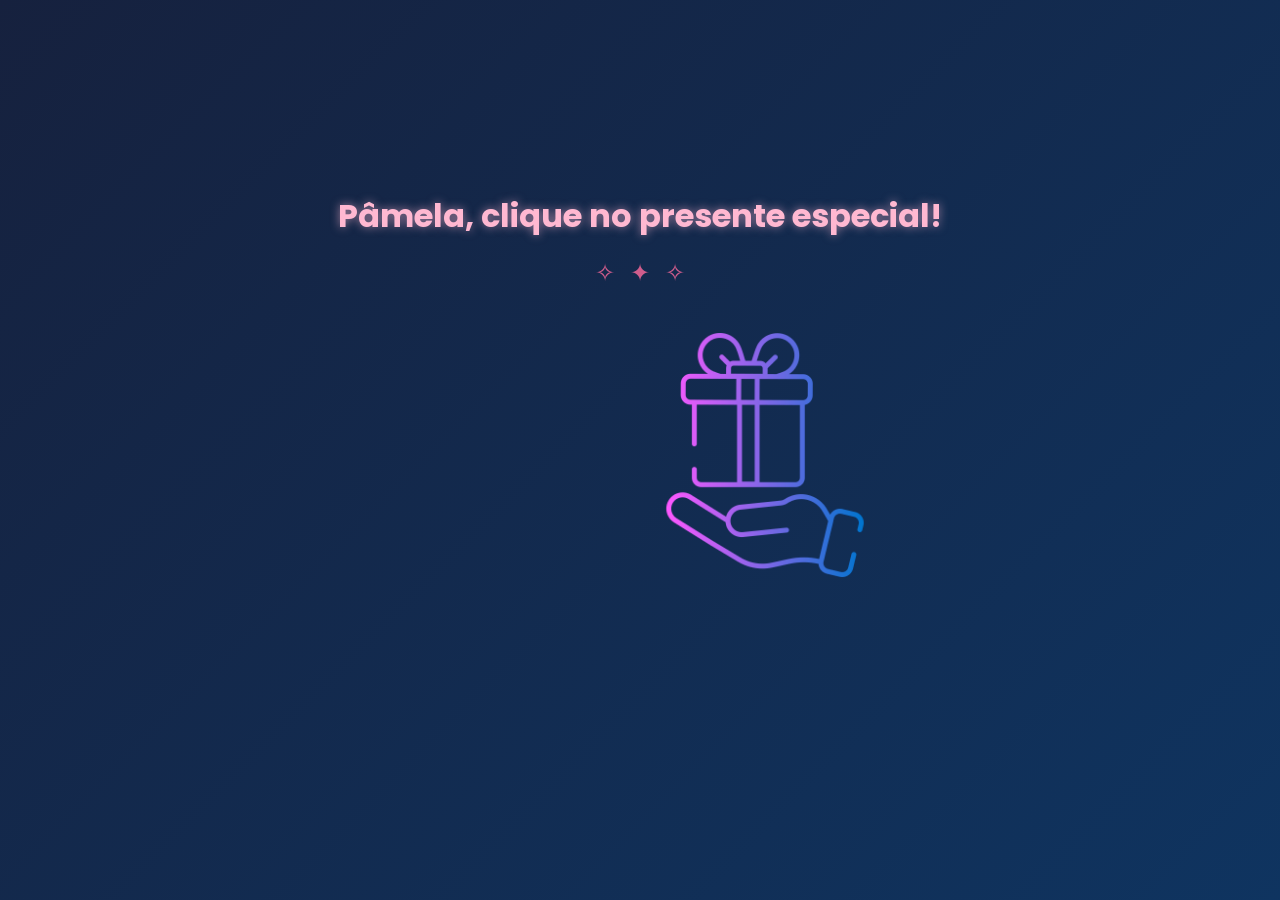
<file: index.html>
<!DOCTYPE html>
<html lang="pt-BR">
<head>
    <meta charset="UTF-8">
    <meta name="viewport" content="width=device-width, initial-scale=1.0, user-scalable=no">
    <meta name="viewport" content="width=device-width, initial-scale=1.0">
    <title>Presente Especial para Pâmela</title>
    <link href="https://fonts.googleapis.com/css2?family=Poppins:wght@400;600;700&display=swap" rel="stylesheet">
    <link rel="stylesheet" href="styles/main.css">
</head>
<body>
    <div class="container">
        <div class="message">
            <h1>Pâmela, clique no presente especial!</h1>
            <div class="stars">
                <div class="star">✧</div>
                <div class="star">✦</div>
                <div class="star">✧</div>
            </div>
        </div>
        
        <div class="gift-box" id="giftBox">
            <img src="assets/images/16832762.png" alt="Presente fechado" class="closed" >
            <img src="assets/images/16832813.png" alt="Presente aberto" class="open">
        </div>
        
        <div class="hidden-message" id="hiddenMessage">
            <h2>Feliz Aniversário!</h2>
            <p>Preparei algo especial para você...</p>
        </div>
    </div>

    <script src="scripts/main.js"></script>
</body>
</html>
</file>
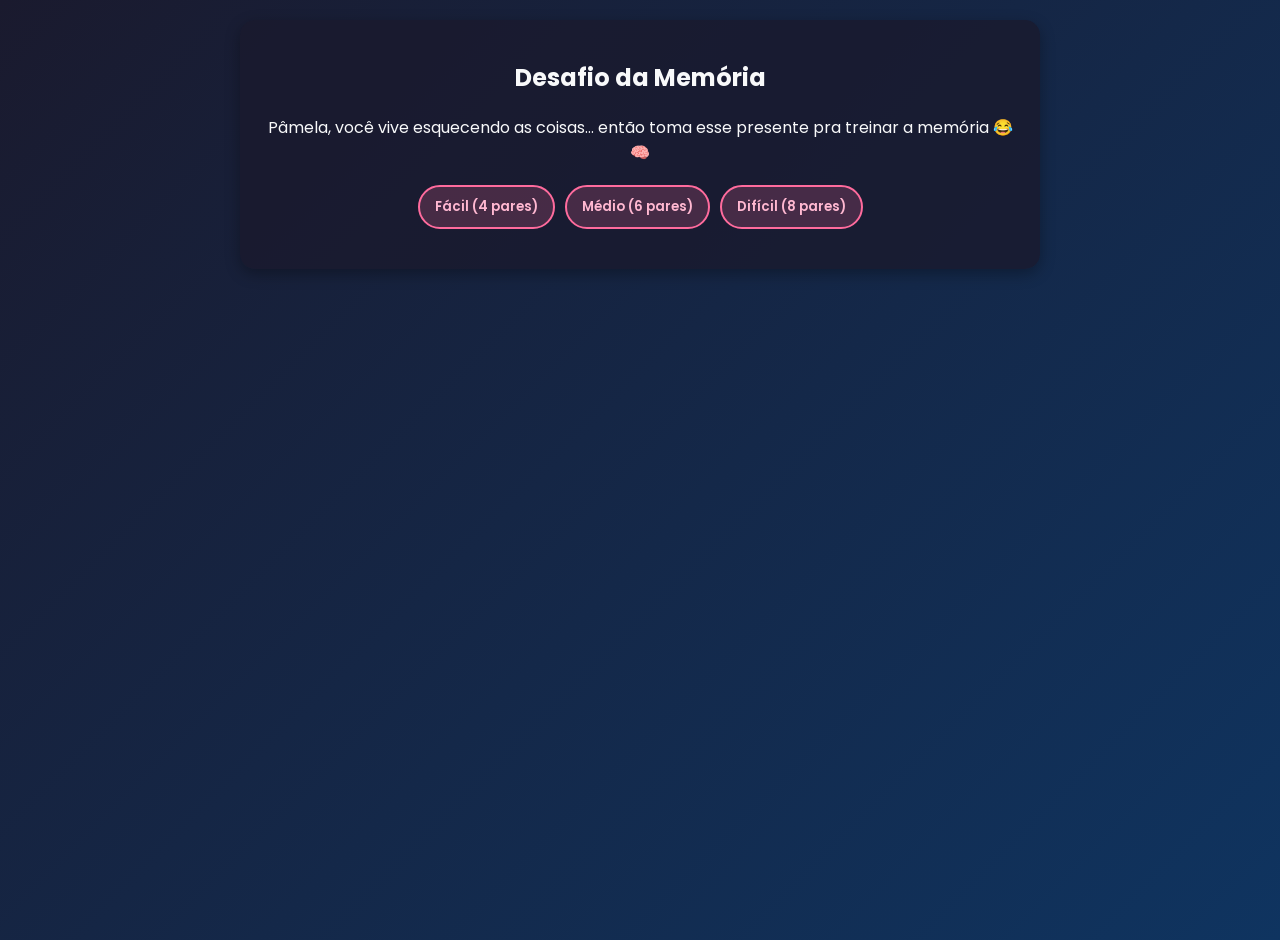
<file: jogos.html>
<!DOCTYPE html>
<html lang="pt-BR">
<head>
    <meta charset="UTF-8">
    <meta name="viewport" content="width=device-width, initial-scale=1.0">
    <title>Jogos - Presente Pâmela</title>
    <link href="https://fonts.googleapis.com/css2?family=Poppins:wght@400;600;700&display=swap" rel="stylesheet">
    <link rel="stylesheet" href="styles/games.css">
</head>
<body>
    <div class="games-container">
        <!-- Jogo da Memória -->
<section class="game-section" id="memoryGame">
    <div class="game-intro">
        <h2>Desafio da Memória</h2>
        <p>Pâmela, você vive esquecendo as coisas… então toma esse presente pra treinar a memória 😂🧠</p>
        <div class="difficulty-buttons">
            <button class="game-button" data-difficulty="easy">Fácil (4 pares)</button>
            <button class="game-button" data-difficulty="medium">Médio (6 pares)</button>
            <button class="game-button" data-difficulty="hard">Difícil (8 pares)</button>
        </div>
    </div>
    
    <div class="memory-game" style="display:none;">
        <div class="memory-header">
            <span class="timer">00:00</span>
            <span class="moves">0 jogadas</span>
        </div>
        <div class="memory-board" id="memoryBoard"></div>
        
<div class="memory-result" id="memoryResult">
    <h3>🎉 Parabéns, Pâmela!</h3>
    <p class="result-message"></p>
    <p class="stats"></p>
    <div class="action-buttons">
        <button class="action-button" id="playAgain">Jogar Novamente</button>
        <button class="action-button" id="changeDifficulty">Mudar Dificuldade</button>
    </div>
</div>
    </div>
</section>
    <script src="scripts/main.js"></script>
    <script src="scripts/memory-game.js"></script>
    <script src="scripts/soccer-game.js"></script>
</body>
</html>
</file>
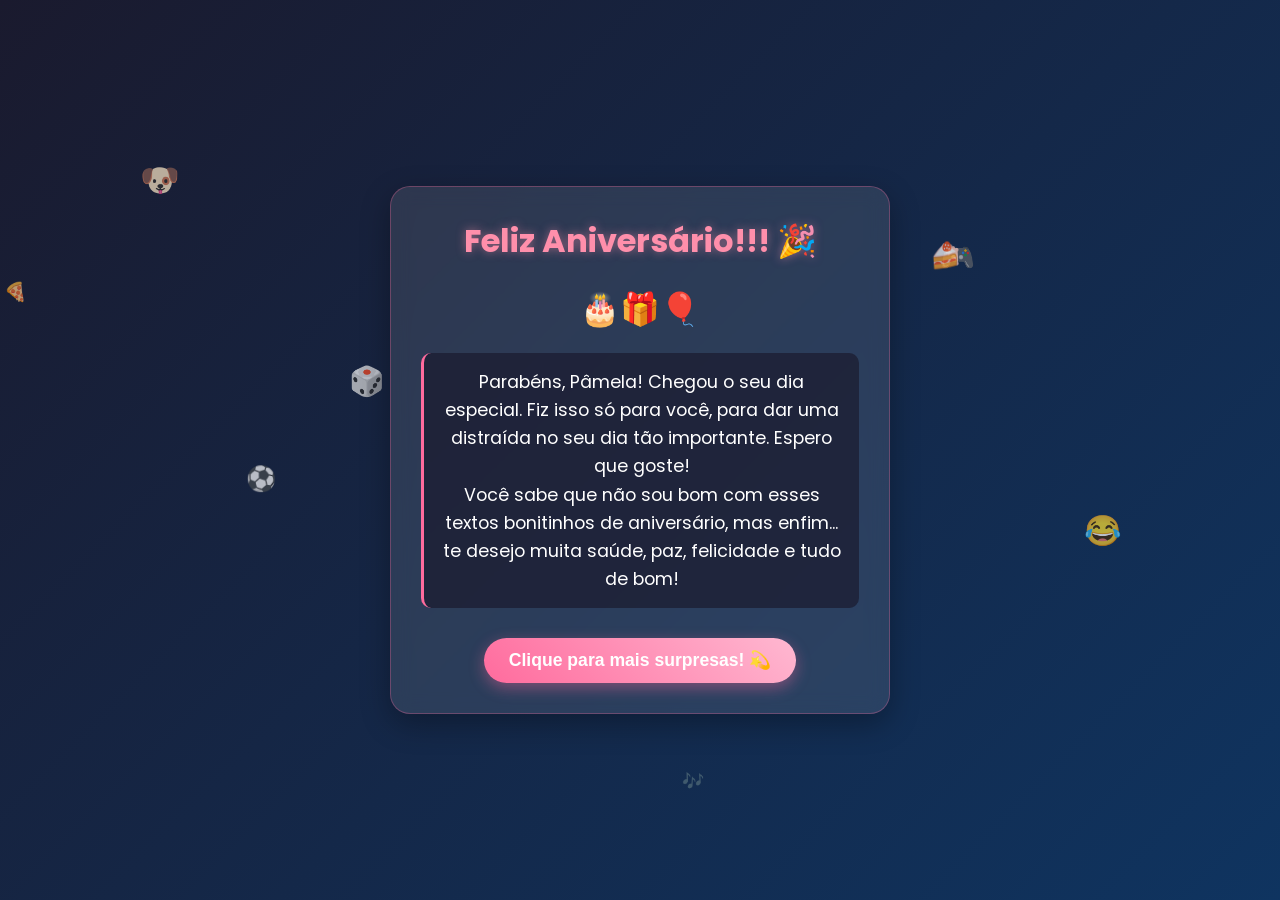
<file: surpresa.html>
<!DOCTYPE html>
<html lang="pt-BR">
<head>
    <meta charset="UTF-8">
    <meta name="viewport" content="width=device-width, initial-scale=1.0">
    <title>Feliz Aniversário!</title>
    <link href="https://fonts.googleapis.com/css2?family=Poppins:wght@400;600;700&display=swap" rel="stylesheet">
    <link rel="stylesheet" href="styles/main.css">
    <style>
        body {
            background: linear-gradient(135deg, #1a1a2e, #0f3460);
            display: flex;
            justify-content: center;
            align-items: center;
            min-height: 100vh;
            overflow: hidden;
            font-family: 'Poppins', sans-serif;
        }
        
        .surprise-card {
            background: rgba(255, 255, 255, 0.1);
            backdrop-filter: blur(10px);
            border-radius: 20px;
            padding: 30px;
            width: 90%;
            max-width: 500px;
            text-align: center;
            box-shadow: 0 10px 30px rgba(0, 0, 0, 0.3);
            position: relative;
            overflow: hidden;
            border: 1px solid rgba(255, 107, 157, 0.3);
        }
        
        h1 {
            color: #ff8fab;
            font-size: 2rem;
            margin-bottom: 20px;
            text-shadow: 0 0 10px rgba(255, 143, 171, 0.5);
        }
        
        .message {
            color: white;
            font-size: 1.1rem;
            line-height: 1.6;
            margin-bottom: 30px;
            background: rgba(26, 26, 46, 0.7);
            padding: 15px;
            border-radius: 10px;
            border-left: 3px solid #ff6b9d;
        }
        
        .fun-button {
            background: linear-gradient(45deg, #ff6b9d, #ffb8d1);
            color: white;
            border: none;
            padding: 12px 25px;
            font-size: 1.1rem;
            border-radius: 50px;
            cursor: pointer;
            transition: all 0.3s ease;
            font-weight: 600;
            box-shadow: 0 5px 15px rgba(255, 107, 157, 0.4);
            position: relative;
            overflow: hidden;
            z-index: 1;
        }
        
        .fun-button:hover {
            transform: translateY(-3px);
            box-shadow: 0 8px 20px rgba(255, 107, 157, 0.6);
        }
        
        .fun-button::after {
            content: '';
            position: absolute;
            top: 0;
            left: 0;
            width: 100%;
            height: 100%;
            background: linear-gradient(45deg, #ff4785, #ff8fab);
            z-index: -1;
            opacity: 0;
            transition: opacity 0.3s ease;
        }
        
        .fun-button:hover::after {
            opacity: 1;
        }
        
        .emoji-burst {
            font-size: 2rem;
            margin: 20px 0;
            animation: pulse 2s infinite;
        }
        
        .floating-items {
            position: absolute;
            width: 100%;
            height: 100%;
            top: 0;
            left: 0;
            pointer-events: none;
        }
        
        .floating-item {
            position: absolute;
            font-size: 1.5rem;
            animation: float 6s ease-in-out infinite;
            opacity: 0.7;
        }
        
        @keyframes float {
            0%, 100% { transform: translateY(0) rotate(0deg); }
            50% { transform: translateY(-20px) rotate(5deg); }
        }
        
        @keyframes pulse {
            0% { transform: scale(1); }
            50% { transform: scale(1.1); }
            100% { transform: scale(1); }
        }
    </style>
</head>
<body>
    <div class="floating-items" id="floatingItems"></div>
    
    <div class="surprise-card">
        <h1>Feliz Aniversário!!! 🎉</h1>
        
        <div class="emoji-burst">🎂🎁🎈</div>
        
        <div class="message">
            <p>Parabéns, Pâmela! Chegou o seu dia especial. Fiz isso só para você, 
            para dar uma distraída no seu dia tão importante. Espero que goste!</p>
            
            <p>Você sabe que não sou bom com esses textos bonitinhos de aniversário, 
            mas enfim... te desejo muita saúde, paz, felicidade e tudo de bom!</p>
        </div>
        <button class="fun-button" id="funButton">
            Clique para mais surpresas! 💫
        </button>
    </div>
    <audio id="surpriseSound" src="assets/audio/happy-birthday-334876.mp3" autoplay></audio>

    <script>
        // Elementos flutuantes divertidos
        const floatingItems = ['🎮', '🍕', '😂', '🎶', '⚽', '🍰', '🎲', '🐶'];
        const container = document.getElementById('floatingItems');
        
        floatingItems.forEach((item, index) => {
            const element = document.createElement('div');
            element.className = 'floating-item';
            element.textContent = item;
            element.style.left = Math.random() * 90 + '%';
            element.style.top = Math.random() * 90 + '%';
            element.style.animationDelay = index * 0.5 + 's';
            element.style.fontSize = (1 + Math.random()) + 'rem';
            container.appendChild(element);
        });
        
        // Botão divertido
        document.getElementById('funButton').addEventListener('click', function() {
            this.textContent = 'Abrindo surpresas... ✨';
            setTimeout(() => {
                window.location.href = 'jogos.html';
            }, 1500);
        });
        
        
    </script>
</body>
</html>
</file>
<file: styles/main.css>
:root {
    --primary: #ff6b9d;
    --secondary: #ffb8d1;
    --dark: #1a1a2e;
    --light: #f8f9fa;
    --bg-gradient: linear-gradient(135deg, #16213e, #0f3460);
}

* {
    margin: 0;
    padding: 0;
    box-sizing: border-box;
}

body {
    font-family: 'Poppins', sans-serif;
    background: var(--bg-gradient);
    color: var(--light);
    min-height: 100vh;
    display: flex;
    justify-content: center;
    align-items: center;
    overflow-x: hidden;
}

.container {
    text-align: center;
    padding: 20px;
    max-width: 800px;
    margin: 0 auto;
}

.message {
    margin-bottom: 40px;
    animation: fadeIn 1.5s ease-out;
}

h1 {
    font-size: 2rem;
    margin-bottom: 15px;
    color: var(--secondary);
    text-shadow: 0 0 10px rgba(255, 184, 209, 0.6);
}

.stars {
    display: flex;
    justify-content: center;
    gap: 15px;
    margin-top: 10px;
}

.star {
    font-size: 1.5rem;
    color: var(--primary);
    animation: pulse 2s infinite;
    opacity: 0.8;
}

.gift-box {
    position: relative;
    width: 250px;
    height: 250px;
    margin: 0 auto;
    cursor: pointer;
    transition: all 0.3s ease;
}

.gift-box img {
    position: absolute;
    width: 100%;
    height: 100%;
    object-fit: contain;
    transition: all 0.5s ease;
}

.gift-box .closed {
    z-index: 2;
    animation: float 3s ease-in-out infinite;
}

.gift-box .open {
    z-index: 1;
    opacity: 0;
    transform: scale(0.8);
}

.hidden-message {
    opacity: 0;
    transform: translateY(20px);
    transition: all 1s ease;
    margin-top: 30px;
}

.hidden-message.show {
    opacity: 1;
    transform: translateY(0);
}

.hidden-message h2 {
    font-size: 2.5rem;
    color: var(--primary);
    margin-bottom: 10px;
    text-shadow: 0 0 15px rgba(255, 107, 157, 0.7);
}

.hidden-message p {
    font-size: 1.2rem;
    color: var(--secondary);
}

/* Animações */
@keyframes float {
    0%, 100% { transform: translateY(0); }
    50% { transform: translateY(-15px); }
}

@keyframes pulse {
    0%, 100% { transform: scale(1); opacity: 0.8; }
    50% { transform: scale(1.2); opacity: 1; }
}

@keyframes fadeIn {
    from { opacity: 0; transform: translateY(-20px); }
    to { opacity: 1; transform: translateY(0); }
}

/* Efeito de brilho */
.gift-box:hover {
    filter: drop-shadow(0 0 15px var(--primary));
}

/* Responsivo */
@media (max-width: 600px) {
    h1 { font-size: 1.5rem; }
    .gift-box { width: 200px; height: 200px; }
    .hidden-message h2 { font-size: 2rem; }
}
</file>
<file: styles/games.css>
:root {
    --primary: #ff6b9d;
    --secondary: #ffb8d1;
    --dark: #1a1a2e;
    --light: #f8f9fa;
}

body {
    font-family: 'Poppins', sans-serif;
    background: linear-gradient(135deg, var(--dark), #0f3460);
    color: var(--light);
    margin: 0;
    padding: 20px;
    min-height: 100vh;
}

.games-container {
    max-width: 800px;
    margin: 0 auto;
    text-align: center;
}

.game-section {
    background: rgba(26, 26, 46, 0.8);
    border-radius: 15px;
    padding: 20px;
    margin-bottom: 30px;
    box-shadow: 0 5px 15px rgba(0,0,0,0.3);
}

/* Estilos do Jogo da Memória */
.memory-game {
    display: none; /* Inicialmente escondido */
    margin-top: 20px;
}

.memory-board {
    display: grid;
    grid-template-columns: repeat(4, 1fr);
    gap: 10px;
    margin: 0 auto;
    max-width: 500px;
}

.memory-card {
    aspect-ratio: 1;
    background: linear-gradient(45deg, #25254b, #1a1a2e);
    border-radius: 10px;
    display: flex;
    justify-content: center;
    align-items: center;
    cursor: pointer;
    position: relative;
    transform-style: preserve-3d;
    transition: all 0.5s ease;
    box-shadow: 0 3px 10px rgba(0,0,0,0.2);
}

.memory-card .card-face {
    position: absolute;
    width: 100%;
    height: 100%;
    backface-visibility: hidden;
    display: flex;
    justify-content: center;
    align-items: center;
    border-radius: 10px;
}

.memory-card .front-face {
    background: white;
    transform: rotateY(180deg);
    font-size: 2rem;
}

.memory-card .back-face {
    background: var(--primary);
    color: white;
    font-size: 1.5rem;
}

.memory-card.flipped {
    transform: rotateY(180deg);
}

.memory-card.matched {
    transform: rotateY(180deg);
    box-shadow: 0 0 15px #4caf50;
}

.game-result {
    display: none;
    margin-top: 20px;
    padding: 15px;
    background: rgba(255,255,255,0.1);
    border-radius: 10px;
}

/* Botões */
.start-button, .home-button {
    background: var(--primary);
    color: white;
    border: none;
    padding: 12px 25px;
    border-radius: 50px;
    cursor: pointer;
    font-family: 'Poppins';
    font-weight: 600;
    margin: 10px;
    transition: all 0.3s ease;
}

.start-button:hover, .home-button:hover {
    background: #ff4785;
    transform: translateY(-3px);
    box-shadow: 0 5px 15px rgba(255,107,157,0.4);
}

@media (max-width: 600px) {
    .memory-board {
        grid-template-columns: repeat(3, 1fr);
    }
}
/* Adicione estas regras ao seu CSS existente */

.difficulty-buttons {
    display: flex;
    gap: 10px;
    justify-content: center;
    margin: 20px 0;
    flex-wrap: wrap;
}

.game-button {
    background: rgba(255, 107, 157, 0.2);
    color: var(--secondary);
    border: 2px solid var(--primary);
    padding: 10px 15px;
    border-radius: 50px;
    cursor: pointer;
    font-family: 'Poppins';
    font-weight: 600;
    transition: all 0.3s ease;
}

.game-button:hover {
    background: var(--primary);
    color: white;
    transform: translateY(-2px);
}

.memory-header {
    display: flex;
    justify-content: space-between;
    margin-bottom: 15px;
    color: var(--secondary);
    font-weight: 600;
    font-size: 1.1rem;
}

.memory-result {
    background: rgba(26, 26, 46, 0.9);
    padding: 20px;
    border-radius: 15px;
    margin-top: 20px;
    text-align: center;
}

.memory-result h3 {
    color: var(--primary);
    margin-bottom: 10px;
}

.result-message {
    font-size: 1.2rem;
    margin-bottom: 15px;
    color: var(--secondary);
}

.stats {
    color: var(--light);
    opacity: 0.8;
    margin-bottom: 15px;
}

/* Animação para cartas erradas */
@keyframes shake {
    0%, 100% { transform: rotateY(180deg) translateX(0); }
    20% { transform: rotateY(180deg) translateX(-5px); }
    40% { transform: rotateY(180deg) translateX(5px); }
    60% { transform: rotateY(180deg) translateX(-5px); }
    80% { transform: rotateY(180deg) translateX(5px); }
}

.memory-card.wrong {
    animation: shake 0.5s;
}

/* Confete */
/*@keyframes fall {
    to { transform: translateY(100vh) rotate(360deg); opacity: 0; }
}*/
/* Estilização para os novos botões */
.action-button {
    background: linear-gradient(45deg, #ff6b9d, #ff8fab);
    color: white;
    border: none;
    padding: 12px 25px;
    font-size: 1rem;
    border-radius: 50px;
    cursor: pointer;
    transition: all 0.3s ease;
    font-weight: 600;
    box-shadow: 0 4px 10px rgba(255, 107, 157, 0.3);
    margin: 10px 5px;
    position: relative;
    overflow: hidden;
}

.action-button:hover {
    transform: translateY(-3px);
    box-shadow: 0 6px 15px rgba(255, 107, 157, 0.4);
}

.action-button::after {
    content: '';
    position: absolute;
    top: 0;
    left: 0;
    width: 100%;
    height: 100%;
    background: linear-gradient(45deg, #ff4785, #ffb8d1);
    opacity: 0;
    transition: opacity 0.3s ease;
    z-index: -1;
}

.action-button:hover::after {
    opacity: 1;
}

/* Container para os botões de ação */
.action-buttons {
    display: flex;
    justify-content: center;
    gap: 10px;
    margin-top: 20px;
    flex-wrap: wrap;
}
/* Efeito de brilho simples */
@keyframes glow {
    0% { box-shadow: 0 0 5px #ff6b9d; }
    50% { box-shadow: 0 0 20px #ff6b9d; }
    100% { box-shadow: 0 0 5px #ff6b9d; }
}

.memory-result {
    animation: glow 2s ease-in-out;
}
</file>
